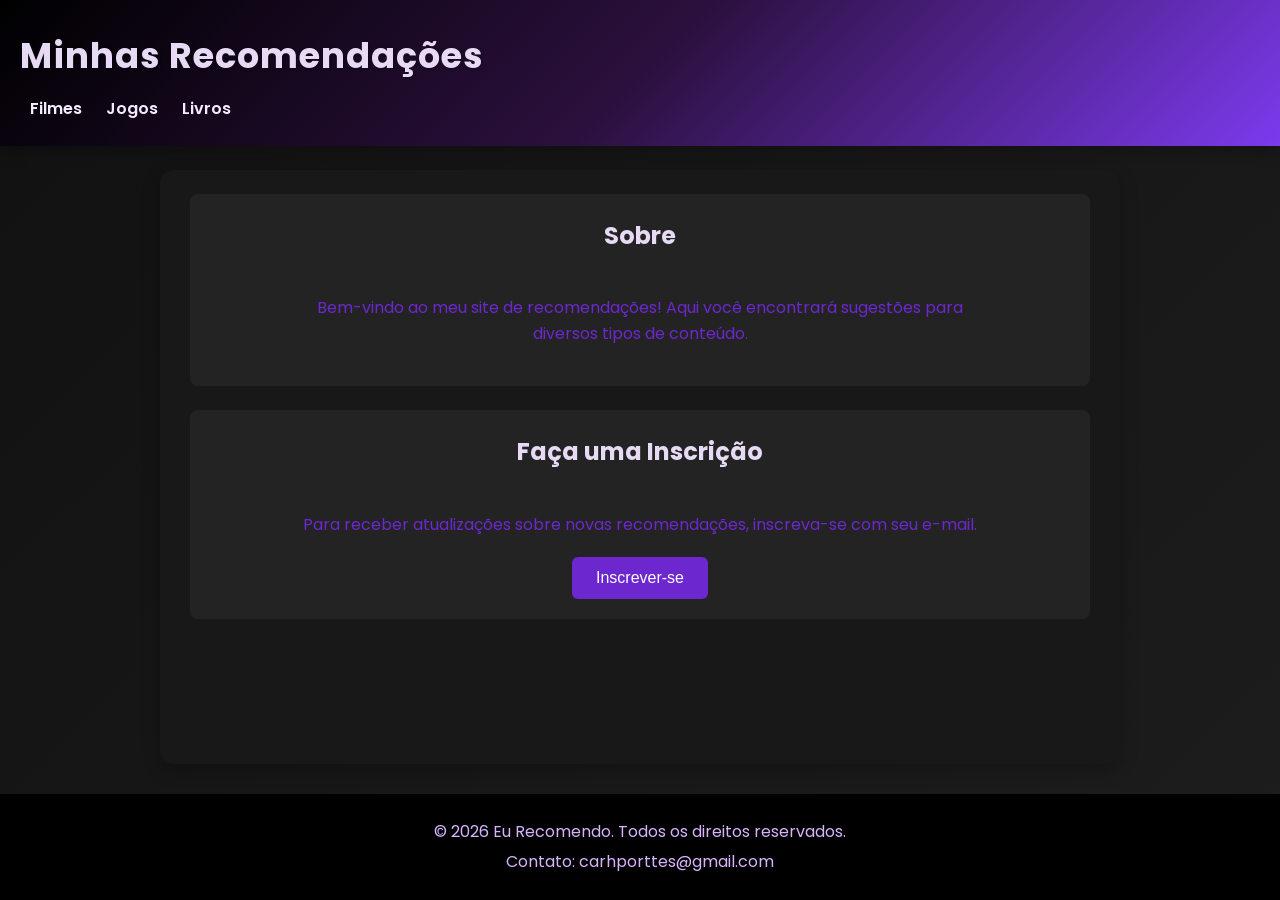
<file: index.html>
<!DOCTYPE html>
<html lang="pt-BR">
<head>
  <meta charset="UTF-8" />
  <meta name="viewport" content="width=device-width, initial-scale=1.0" />
  <meta http-equiv="refresh" content="0; url=./Home/Site.html" />
  <title>Meu Primeiro Site</title>
</head>
<body>
  <p>Redirecionando para a página inicial...</p>
</body>
</html>
</file>
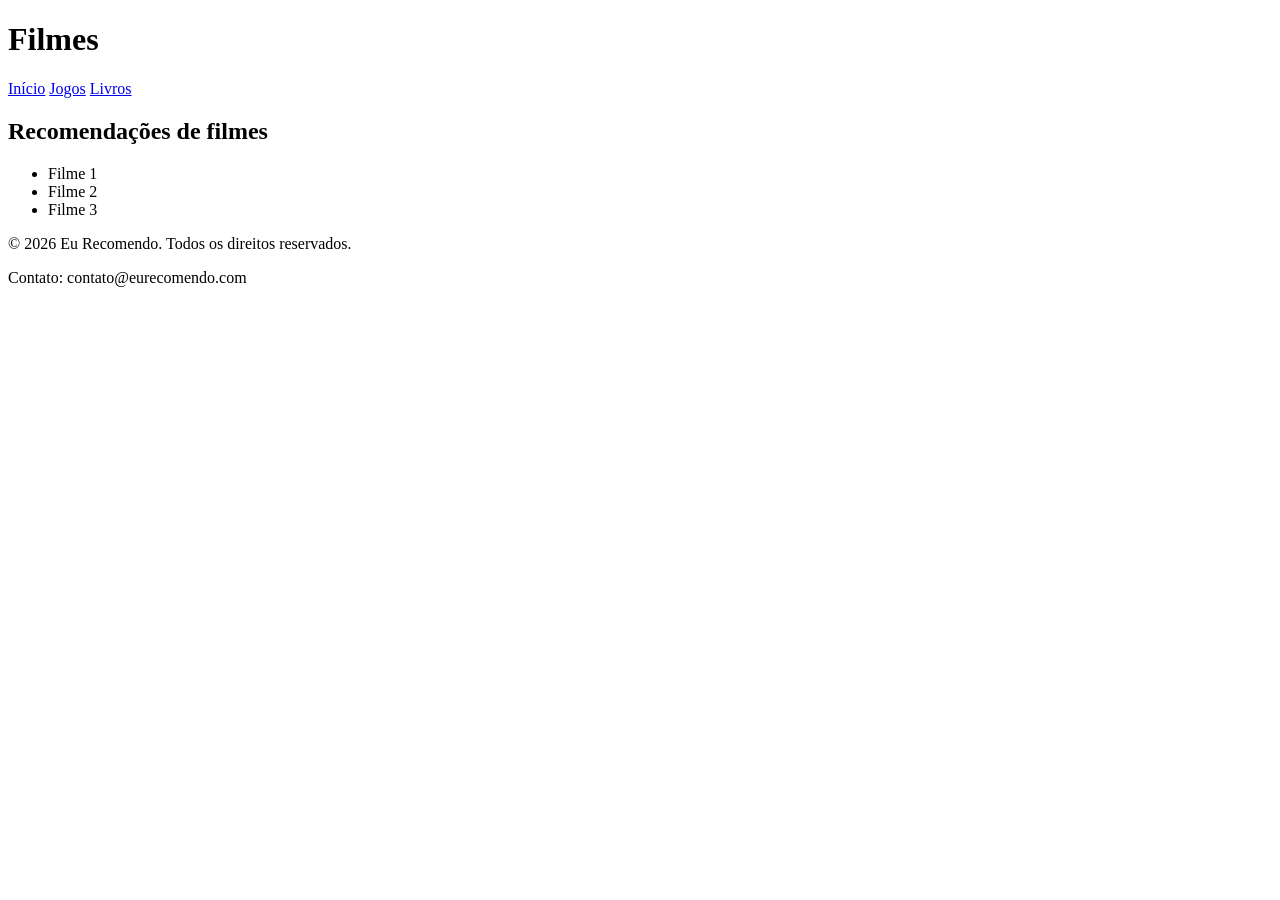
<file: filmes.html>
<!DOCTYPE html>
<html lang="pt-BR">
<head>
    <meta charset="UTF-8">
    <meta name="viewport" content="width=device-width, initial-scale=1.0">
    <title>Filmes</title>
</head>
<body>
    <header>
        <h1>Filmes</h1>
        <nav>
            <a href="Site.html">Início</a>
            <a href="jogos.html">Jogos</a>
            <a href="livros.html">Livros</a>
        </nav>
    </header>

    <main>
        <h2>Recomendações de filmes</h2>
        <ul>
            <li>Filme 1</li>
            <li>Filme 2</li>
            <li>Filme 3</li>
        </ul>
    </main>

    <footer>
        <p>&copy; 2026 Eu Recomendo. Todos os direitos reservados.</p>
        <p>Contato: contato@eurecomendo.com</p>
    </footer>
</body>
</html>
</file>
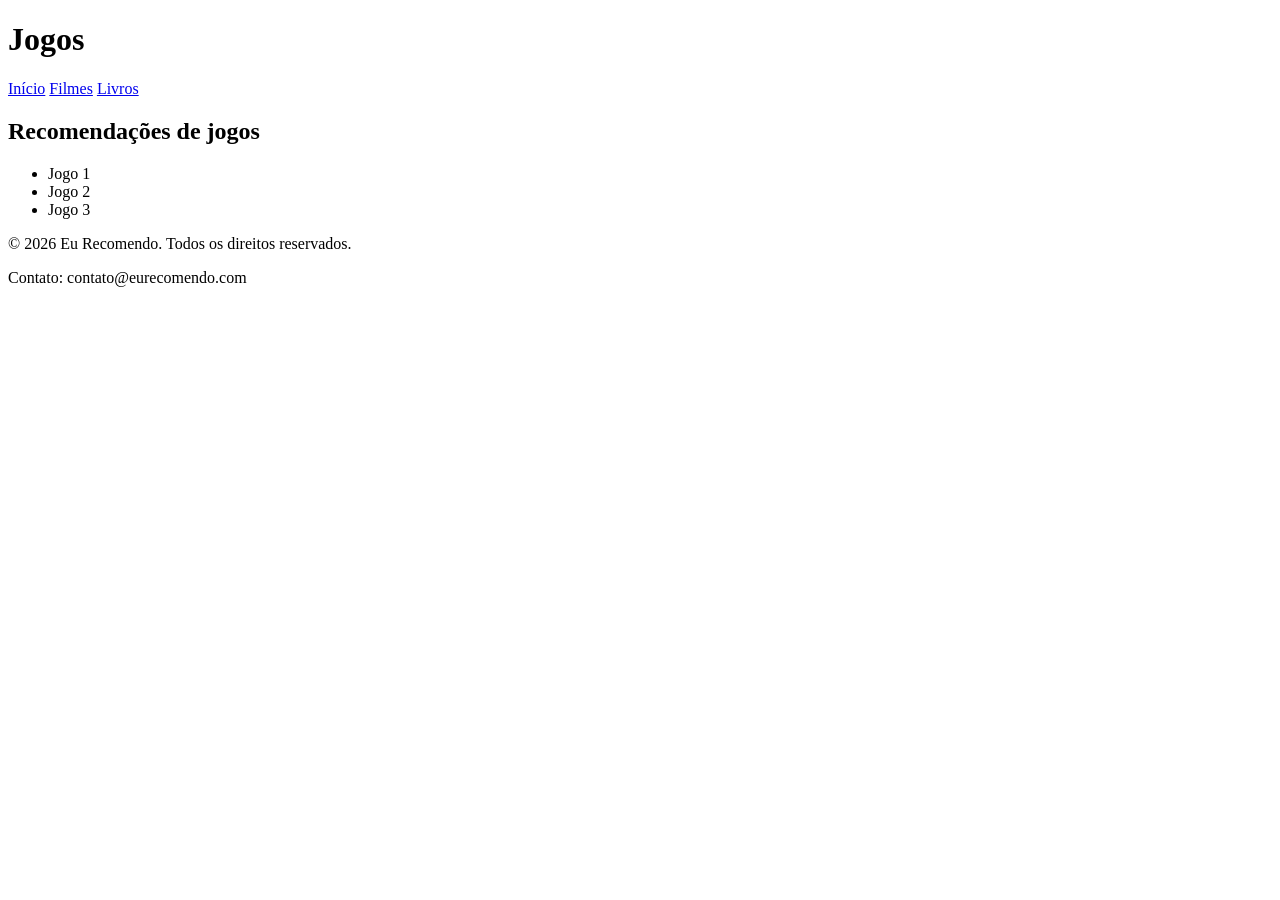
<file: jogos.html>
<!DOCTYPE html>
<html lang="pt-BR">
<head>
    <meta charset="UTF-8">
    <meta name="viewport" content="width=device-width, initial-scale=1.0">
    <title>Jogos</title>
</head>
<body>
    <header>
        <h1>Jogos</h1>
        <nav>
            <a href="Site.html">Início</a>
            <a href="filmes.html">Filmes</a>
            <a href="livros.html">Livros</a>
        </nav>
    </header>

    <main>
        <h2>Recomendações de jogos</h2>
        <ul>
            <li>Jogo 1</li>
            <li>Jogo 2</li>
            <li>Jogo 3</li>
        </ul>
    </main>

    <footer>
        <p>&copy; 2026 Eu Recomendo. Todos os direitos reservados.</p>
        <p>Contato: contato@eurecomendo.com</p>
    </footer>
</body>
</html>
</file>
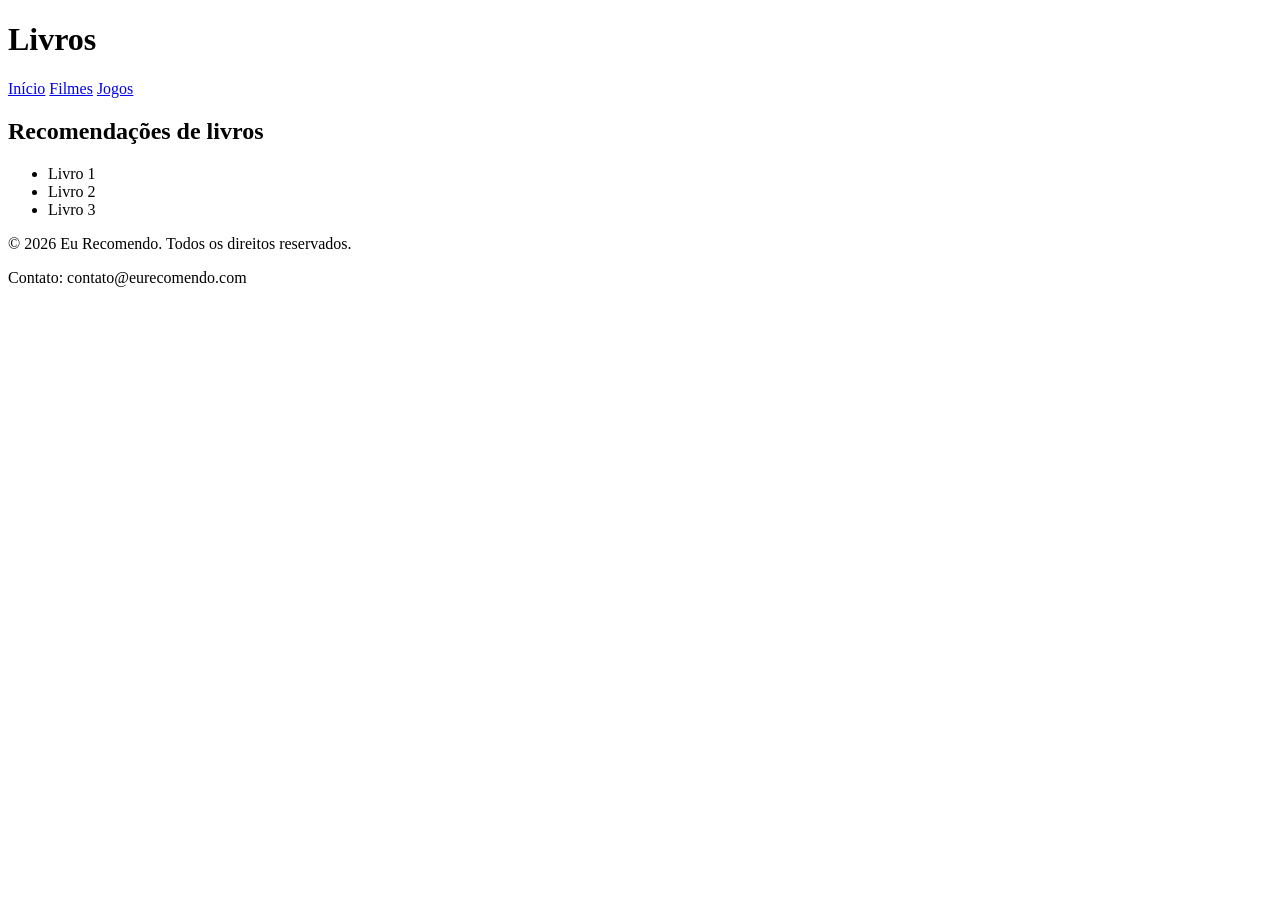
<file: livros.html>
<!DOCTYPE html>
<html lang="pt-BR">
<head>
    <meta charset="UTF-8">
    <meta name="viewport" content="width=device-width, initial-scale=1.0">
    <title>Livros</title>
</head>
<body>
    <header>
        <h1>Livros</h1>
        <nav>
            <a href="Site.html">Início</a>
            <a href="filmes.html">Filmes</a>
            <a href="jogos.html">Jogos</a>
        </nav>
    </header>

    <main>
        <h2>Recomendações de livros</h2>
        <ul>
            <li>Livro 1</li>
            <li>Livro 2</li>
            <li>Livro 3</li>
        </ul>
    </main>

    <footer>
        <p>&copy; 2026 Eu Recomendo. Todos os direitos reservados.</p>
        <p>Contato: contato@eurecomendo.com</p>
    </footer>
</body>
</html>
</file>
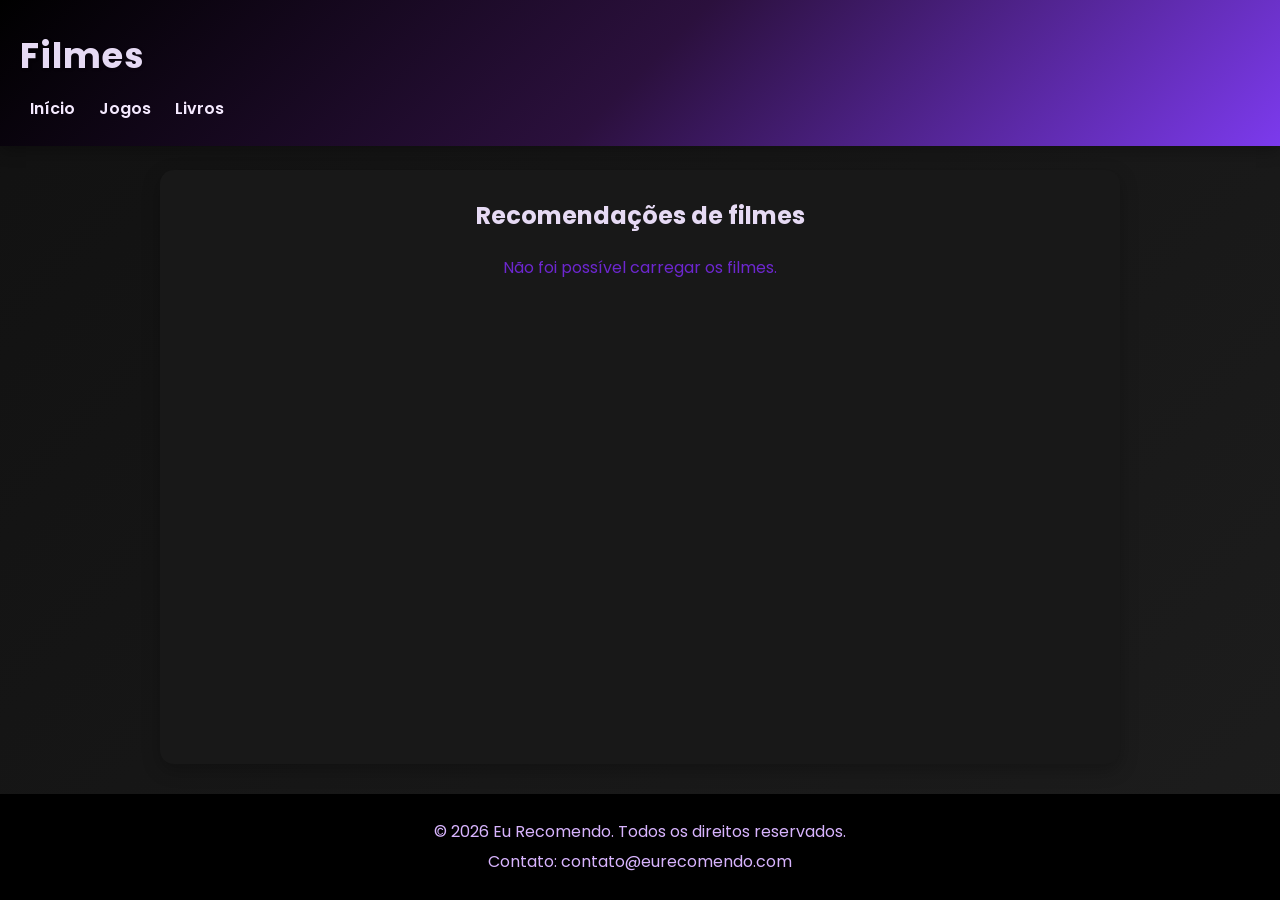
<file: filmes/filmes.html>
<!DOCTYPE html>
<html lang="pt-BR">
<head>
    <meta charset="UTF-8">
    <meta name="viewport" content="width=device-width, initial-scale=1.0">
    <title>Filmes</title>
    <link rel="preconnect" href="https://fonts.googleapis.com">
    <link rel="preconnect" href="https://fonts.gstatic.com" crossorigin>
    <link href="https://fonts.googleapis.com/css2?family=Poppins:wght@400;600;700&display=swap" rel="stylesheet">
    <link rel="stylesheet" href="filmes.css">
</head>
<body>
    <header>
        <h1>Filmes</h1>
        <nav>
            <a href="../Home/Site.html">Início</a>
            <a href="../jogos/jogos.html">Jogos</a>
            <a href="../livros/livros.html">Livros</a>
        </nav>
    </header>

    <main>
        <h2>Recomendações de filmes</h2>
        <div id="lista-filmes"></div>
        <script src="filmes.js"></script>
    </main>

    <footer>
        <p>&copy; 2026 Eu Recomendo. Todos os direitos reservados.</p>
        <p>Contato: contato@eurecomendo.com</p>
    </footer>
</body>
</html>
</file>
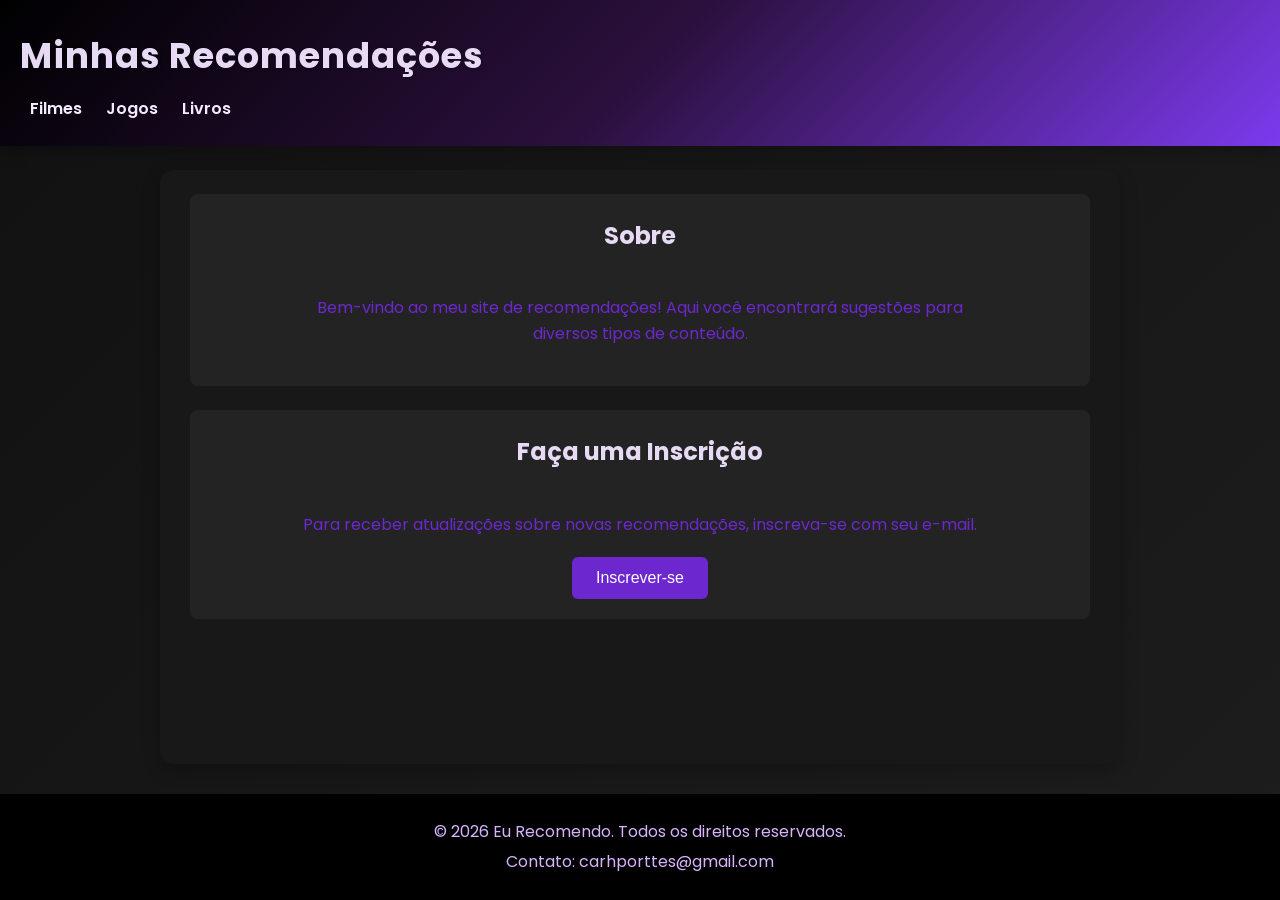
<file: Home/Site.html>
<!DOCTYPE html>
<html lang="pt-BR">
<head>
    <meta charset="UTF-8">
    <meta name="viewport" content="width=device-width, initial-scale=1.0">
    <title>Eu Recomendo</title>
    <link rel="preconnect" href="https://fonts.googleapis.com">
    <link rel="preconnect" href="https://fonts.gstatic.com" crossorigin>
    <link href="https://fonts.googleapis.com/css2?family=Poppins:wght@400;600;700&display=swap" rel="stylesheet">
    <link rel="stylesheet" href="site.css">
</head>
<body>
    <header>
        <h1>Minhas Recomendações</h1>
        <nav>
            <a href='../filmes/filmes.html'>Filmes</a>
            <a href='../jogos/jogos.html'>Jogos</a>
            <a href='../livros/livros.html'>Livros</a>
        </nav>
    </header>
    
    <main>
        <section>
            <h2>Sobre</h2>
            <p id="sobre">Bem-vindo ao meu site de recomendações! Aqui você encontrará sugestões para diversos tipos de conteúdo.</p>
        </section>
        
        <section>
            <h2>Faça uma Inscrição</h2>
            <p id="inscricao">Para receber atualizações sobre novas recomendações, inscreva-se com seu e-mail.</p>
            <button id="inscrever">Inscrever-se</button>
            <script src="../Inscricao/inscricao.js"></script>
        </section>
    </main>

    <footer>
        <p>&copy; 2026 Eu Recomendo. Todos os direitos reservados.</p>
        <p>Contato: carhporttes@gmail.com</p>
    </footer>
</body>
</html>
</file>
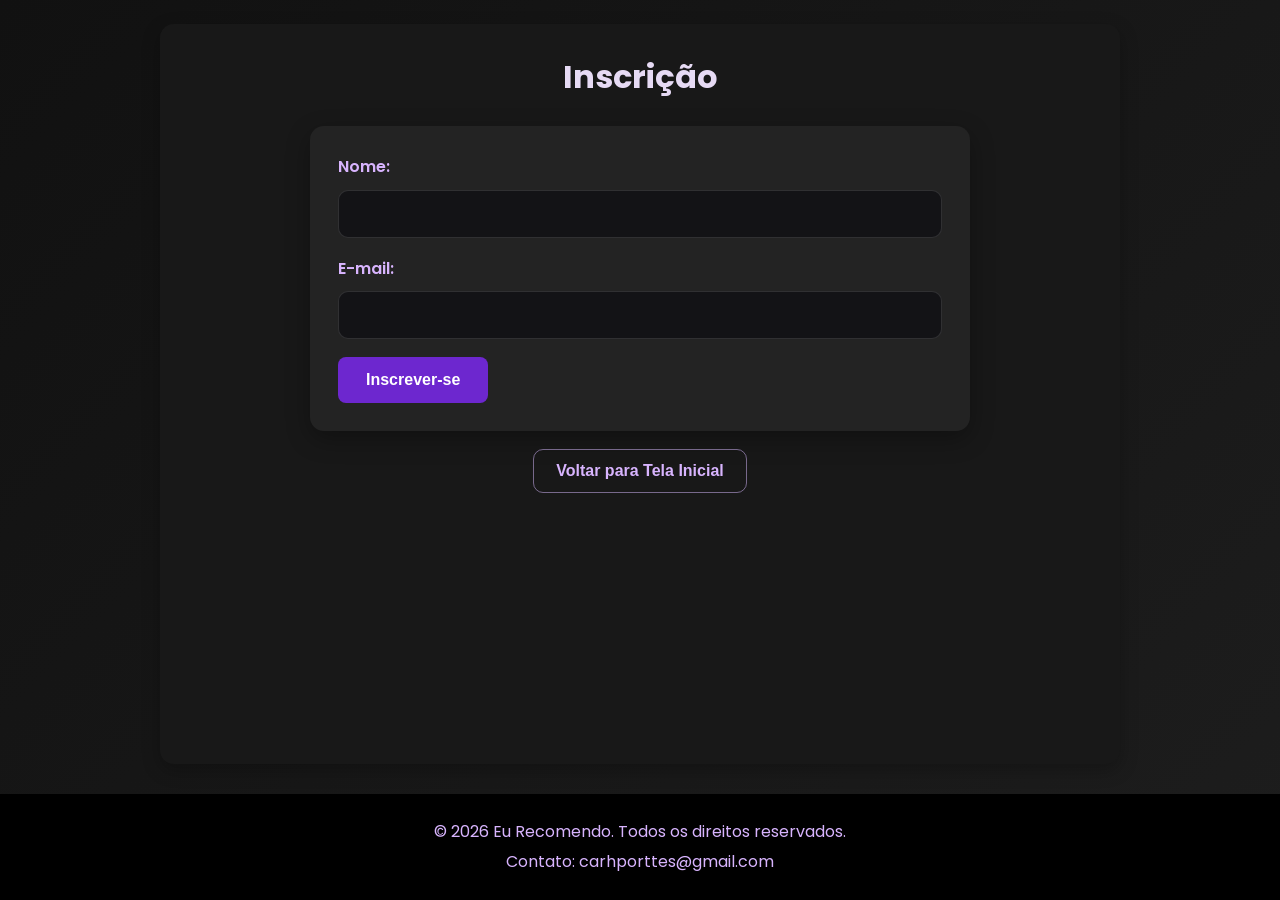
<file: Inscricao/inscricao.html>
<!DOCTYPE html>
<html lang="pt-BR">
<head>
    <meta charset="UTF-8">
    <meta name="viewport" content="width=device-width, initial-scale=1.0">
    <title>Inscrição</title>
    <link rel="preconnect" href="https://fonts.googleapis.com">
    <link rel="preconnect" href="https://fonts.gstatic.com" crossorigin>
    <link href="https://fonts.googleapis.com/css2?family=Poppins:wght@400;600;700&display=swap" rel="stylesheet">
    <link rel="stylesheet" href="inscricao.css">
</head>
<body>
   <main>
    <h1>Inscrição</h1>
    <form id="form-cadastro">
        <label>
            Nome:
            <input type="text" id="nome" name="nome" required>
        </label>
        <label>
            E-mail:
            <input type="email" id="email" name="email" required>
        </label>
        <button type="submit">Inscrever-se</button>
    </form>

    <div id="success-box" class="success-box hidden"></div>
    <button type="button" id="voltar-home" class="back-button">Voltar para Tela Inicial</button>
   </main>

   <script src="inscricao.js"></script>
    
   
    <footer>
        <p>&copy; 2026 Eu Recomendo. Todos os direitos reservados.</p>
        <p>Contato: carhporttes@gmail.com</p>
    </footer>
</body>
</html>
</file>
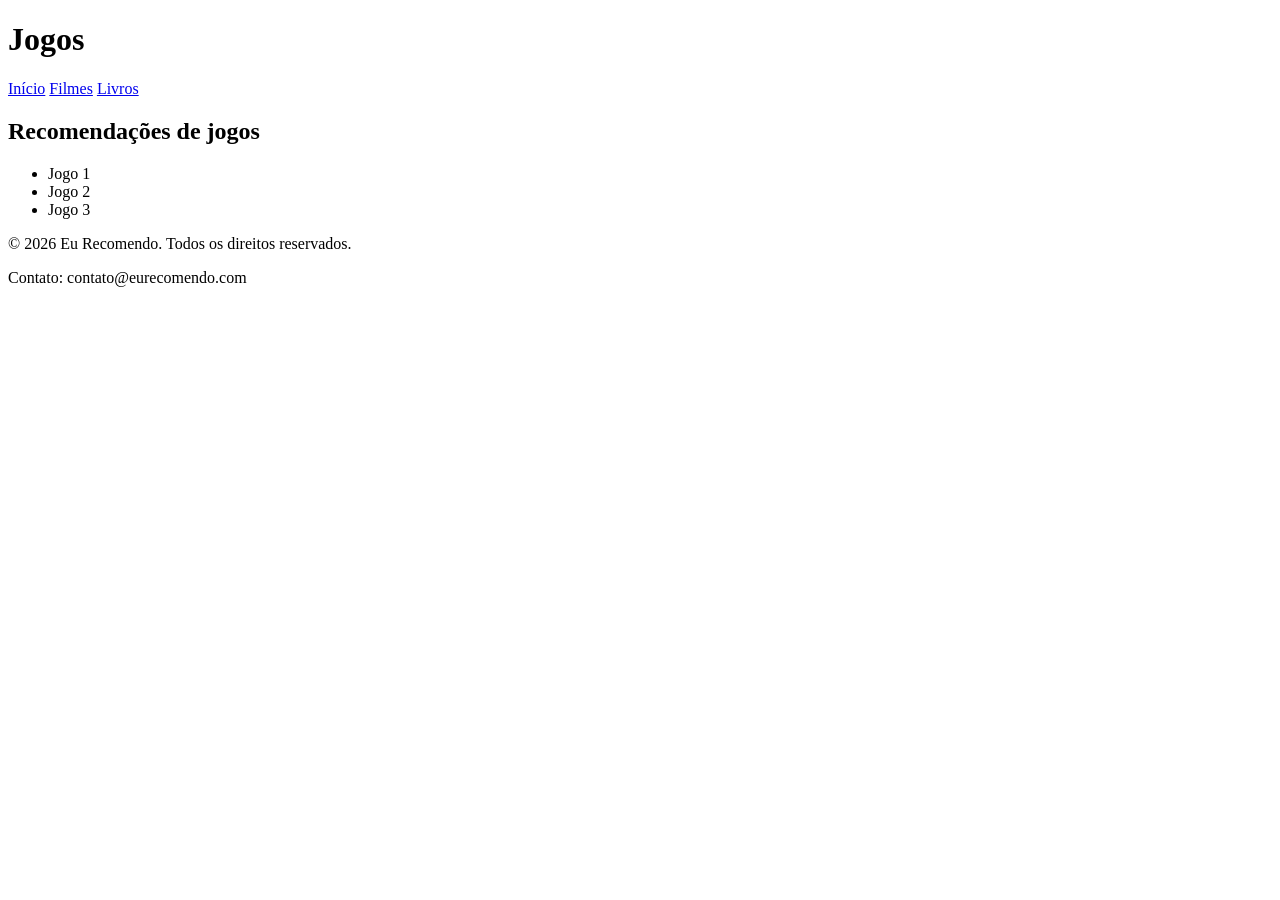
<file: jogos/jogos.html>
<!DOCTYPE html>
<html lang="pt-BR">
<head>
    <meta charset="UTF-8">
    <meta name="viewport" content="width=device-width, initial-scale=1.0">
    <title>Jogos</title>
</head>
<body>
    <header>
        <h1>Jogos</h1>
        <nav>
            <a href="../Home/Site.html">Início</a>
            <a href="../filmes/filmes.html">Filmes</a>
            <a href="../livros/livros.html">Livros</a>
        </nav>
    </header>

    <main>
        <h2>Recomendações de jogos</h2>
        <ul>
            <li>Jogo 1</li>
            <li>Jogo 2</li>
            <li>Jogo 3</li>
        </ul>
    </main>

    <footer>
        <p>&copy; 2026 Eu Recomendo. Todos os direitos reservados.</p>
        <p>Contato: contato@eurecomendo.com</p>
    </footer>
</body>
</html>
</file>
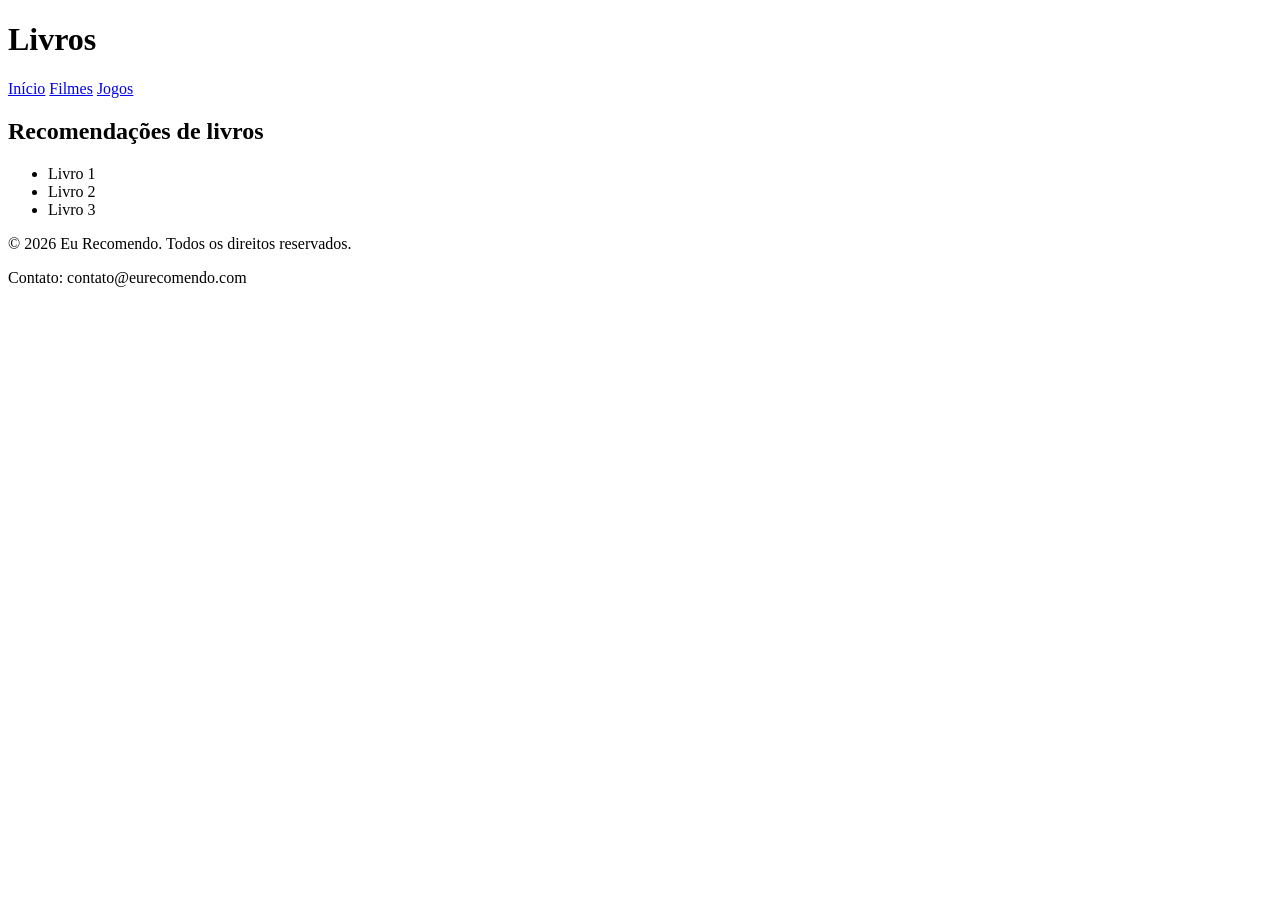
<file: livros/livros.html>
<!DOCTYPE html>
<html lang="pt-BR">
<head>
    <meta charset="UTF-8">
    <meta name="viewport" content="width=device-width, initial-scale=1.0">
    <title>Livros</title>
</head>
<body>
    <header>
        <h1>Livros</h1>
        <nav>
            <a href="../Home/Site.html">Início</a>
            <a href="../filmes/filmes.html">Filmes</a>
            <a href="../jogos/jogos.html">Jogos</a>
        </nav>
    </header>

    <main>
        <h2>Recomendações de livros</h2>
        <ul>
            <li>Livro 1</li>
            <li>Livro 2</li>
            <li>Livro 3</li>
        </ul>
    </main>

    <footer>
        <p>&copy; 2026 Eu Recomendo. Todos os direitos reservados.</p>
        <p>Contato: contato@eurecomendo.com</p>
    </footer>
</body>
</html>
</file>
<file: filmes/filmes.css>
body {
    background: linear-gradient(135deg, #111111 0%, #1d1d1d 100%);
    font-family: 'Poppins', Arial, sans-serif;
    min-height: 100vh;
    display: flex;
    flex-direction: column;
    margin: 0;
    padding: 0;
    color: #6d27cf;
    line-height: 1.6;
}

header {
    background: linear-gradient(135deg, #000000 0%, #2b103d 50%, #7c3aed 100%);
    color: #ffffff;
    padding: 28px 20px 24px;
    box-shadow: 0 4px 16px rgba(0, 0, 0, 0.3);
}

header h1 {
    margin: 0 0 12px;
    font-size: 2.2rem;
    font-weight: 700;
    letter-spacing: 1px;
    text-shadow: 1px 1px 3px rgba(0, 0, 0, 0.35);
}

nav a {
    color: #f5eaff;
    text-decoration: none;
    margin: 0 10px;
    font-weight: 600;
    transition: color 0.3s ease, transform 0.3s ease;
}

nav a:hover {
    color: #9160c5;
    transform: translateY(-2px);
}

main {
    flex: 1;
    max-width: 900px;
    width: min(92vw, 900px);
    margin: 24px auto 30px;
    padding: 24px 30px;
    text-align: center;
    background-color: #181818;
    border-radius: 14px;
    box-shadow: 0 6px 18px rgba(0, 0, 0, 0.25);
}
.movie-card{
    display: flex;
    gap: 25px;
    align-items: flex-start;
    margin-bottom: 40px;
    padding: 20px;
    background: #232323;
    border-radius: 12px;
}

.movie-card img{
    width: 220px;
    border-radius: 10px;
    flex-shrink: 0;
}

.movie-info{
    flex: 1;
}

.movie-info h3{
    margin-top: 0;
    color: #fff;
}

.movie-info p{
    text-align: justify;
    line-height: 1.7;
    color: #ccc;
}


section {
    margin-bottom: 24px;
    padding: 20px;
    border-radius: 8px;
    background-color: #232323;
}

section:last-child {
    margin-bottom: 0;
}

h1, h2 {
    color: #e6daf4;
    margin-top: 3px;
}

footer {
    background-color: #000000;
    color: #d8b4fe;
    padding: 20px;
    text-align: center;
}

footer p {
    margin: 5px 0;
}

@media (max-width: 768px) {
    header {
        padding: 24px 16px 20px;
    }

    header h1 {
        font-size: 1.7rem;
    }

    nav a {
        display: inline-block;
        margin: 6px 8px;
        font-size: 0.95rem;
    }

    main {
        margin: 20px 12px;
        padding: 20px 16px;
    }

    section {
        padding: 14px;
    }
}

@media (max-width: 480px) {
    header h1 {
        font-size: 1.4rem;
    }

    nav a {
        display: block;
        margin: 8px 0;
    }

    main {
        margin: 16px 8px;
        padding: 16px 12px;
    }
}
</file>
<file: Home/site.css>
body {
    background: linear-gradient(135deg, #111111 0%, #1d1d1d 100%);
    font-family: 'Poppins', Arial, sans-serif;
    min-height: 100vh;
    display: flex;
    flex-direction: column;
    margin: 0;
    padding: 0;
    color: #6d27cf;
    line-height: 1.6;
}

header {
    background: linear-gradient(135deg, #000000 0%, #2b103d 50%, #7c3aed 100%);
    color: #ffffff;
    padding: 28px 20px 24px;
    box-shadow: 0 4px 16px rgba(0, 0, 0, 0.3);
}

header h1 {
    margin: 0 0 12px;
    font-size: 2.2rem;
    font-weight: 700;
    letter-spacing: 1px;
    text-shadow: 1px 1px 3px rgba(0, 0, 0, 0.35);
}

nav a {
    color: #f5eaff;
    text-decoration: none;
    margin: 0 10px;
    font-weight: 600;
    transition: color 0.3s ease, transform 0.3s ease;
}

nav a:hover {
    color: #9160c5;
    transform: translateY(-2px);
}

main {
    flex: 1;
    max-width: 900px;
    width: min(92vw, 900px);
    margin: 24px auto 30px;
    padding: 24px 30px;
    text-align: center;
    background-color: #181818;
    border-radius: 14px;
    box-shadow: 0 6px 18px rgba(0, 0, 0, 0.25);
}

section {
    margin-bottom: 24px;
    padding: 20px;
    border-radius: 8px;
    background-color: #232323;
}

section:last-child {
    margin-bottom: 0;
}

h1, h2 {
    color: #e6daf4;
    margin-top: 3px;
}

#sobre,
#inscricao {
    margin: 0 auto;
    max-width: 700px;
    padding: 20px 0;
}

button {
    background-color: #6d27cf;
    color: #ffffff;
    border: none;
    padding: 12px 24px;
    font-size: 1rem;
    border-radius: 6px;
    cursor: pointer;
    transition: background-color 0.3s ease, transform 0.2s ease;
}

button:hover {
    background-color: #5a1faa;
    transform: translateY(-6px);
}

footer {
    background-color: #000000;
    color: #d8b4fe;
    padding: 20px;
    text-align: center;
}

footer p {
    margin: 5px 0;
}

@media (max-width: 768px) {
    header {
        padding: 24px 16px 20px;
    }

    header h1 {
        font-size: 1.7rem;
    }

    nav a {
        display: inline-block;
        margin: 6px 8px;
        font-size: 0.95rem;
    }

    main {
        margin: 20px 12px;
        padding: 20px 16px;
    }

    section {
        padding: 14px;
    }
}

@media (max-width: 480px) {
    header h1 {
        font-size: 1.4rem;
    }

    nav a {
        display: block;
        margin: 8px 0;
    }

    main {
        margin: 16px 8px;
        padding: 16px 12px;
    }
}
</file>
<file: Inscricao/inscricao.css>
* {
  box-sizing: border-box;
}

html {
  height: 100%;
}

body {
  background: linear-gradient(135deg, #111111 0%, #1d1d1d 100%);
  font-family: 'Poppins', Arial, sans-serif;
  min-height: 100vh;
  display: flex;
  flex-direction: column;
  margin: 0;
  padding: 0;
  color: #e6daf4;
  line-height: 1.6;
}

main {
  flex: 1;
  max-width: 960px;
  width: min(92vw, 960px);
  margin: 24px auto 30px;
  padding: 24px 30px;
  text-align: center;
  background-color: #181818;
  border-radius: 14px;
  box-shadow: 0 6px 18px rgba(0, 0, 0, 0.25);
}

section:last-child {
    margin-bottom: 0;
}

h1,
h2 {
  color: #e6daf4;
  margin-top: 3px;
}

form {
  background-color: #232323;
  padding: 28px;
  border-radius: 14px;
  box-shadow: 0 8px 24px rgba(0, 0, 0, 0.3);
  max-width: 660px;
  width: 100%;
  margin: 24px auto 0;
  text-align: left;
}

label {
  display: block;
  margin-bottom: 18px;
  font-weight: 600;
  color: #d8b4fe;
}

input {
  width: 100%;
  padding: 14px 16px;
  margin-top: 10px;
  border-radius: 10px;
  border: 1px solid rgba(255, 255, 255, 0.12);
  background: #131316;
  color: #f8f8ff;
  font-size: 1rem;
}

input:focus {
  outline: none;
  border-color: #7c3aed;
  box-shadow: 0 0 0 4px rgba(124, 58, 237, 0.14);
}

button {
  display: inline-block;
  background-color: #6d27cf;
  color: #ffffff;
  border: none;
  padding: 14px 28px;
  border-radius: 8px;
  cursor: pointer;
  font-size: 1rem;
  font-weight: 700;
  transition: background-color 0.3s ease, transform 0.2s ease;
}

button:hover {
  background-color: #5a1faa;
  transform: translateY(-4px);
}

.back-button {
  display: inline-block;
  margin-top: 18px;
  background-color: transparent;
  color: #d8b4fe;
  border: 1px solid rgba(215, 185, 255, 0.5);
  padding: 12px 22px;
  border-radius: 10px;
  cursor: pointer;
  transition: background-color 0.3s ease, transform 0.2s ease;
}

.back-button:hover {
  background-color: rgba(124, 58, 237, 0.14);
  transform: translateY(-2px);
}

.success-box {
  margin: 24px auto 0;
  padding: 18px 22px;
  max-width: 660px;
  background: rgba(124, 58, 237, 0.15);
  border: 1px solid rgba(124, 58, 237, 0.6);
  border-radius: 14px;
  color: #e9dcff;
  font-weight: 600;
  text-align: center;
}

.hidden {
  display: none;
}

footer {
    background-color: #000000;
    color: #d8b4fe;
    padding: 20px;
    text-align: center;
}

footer p {
  margin: 5px 0;
}

@media (max-width: 768px) {
  main {
    padding: 30px 16px;
  }

  form {
    padding: 24px;
  }
}

@media (max-width: 480px) {
  main {
    padding: 20px 12px;
  }

  form {
    padding: 20px;
  }

  button {
    width: 100%;
    padding: 14px;
  }
}
</file>
